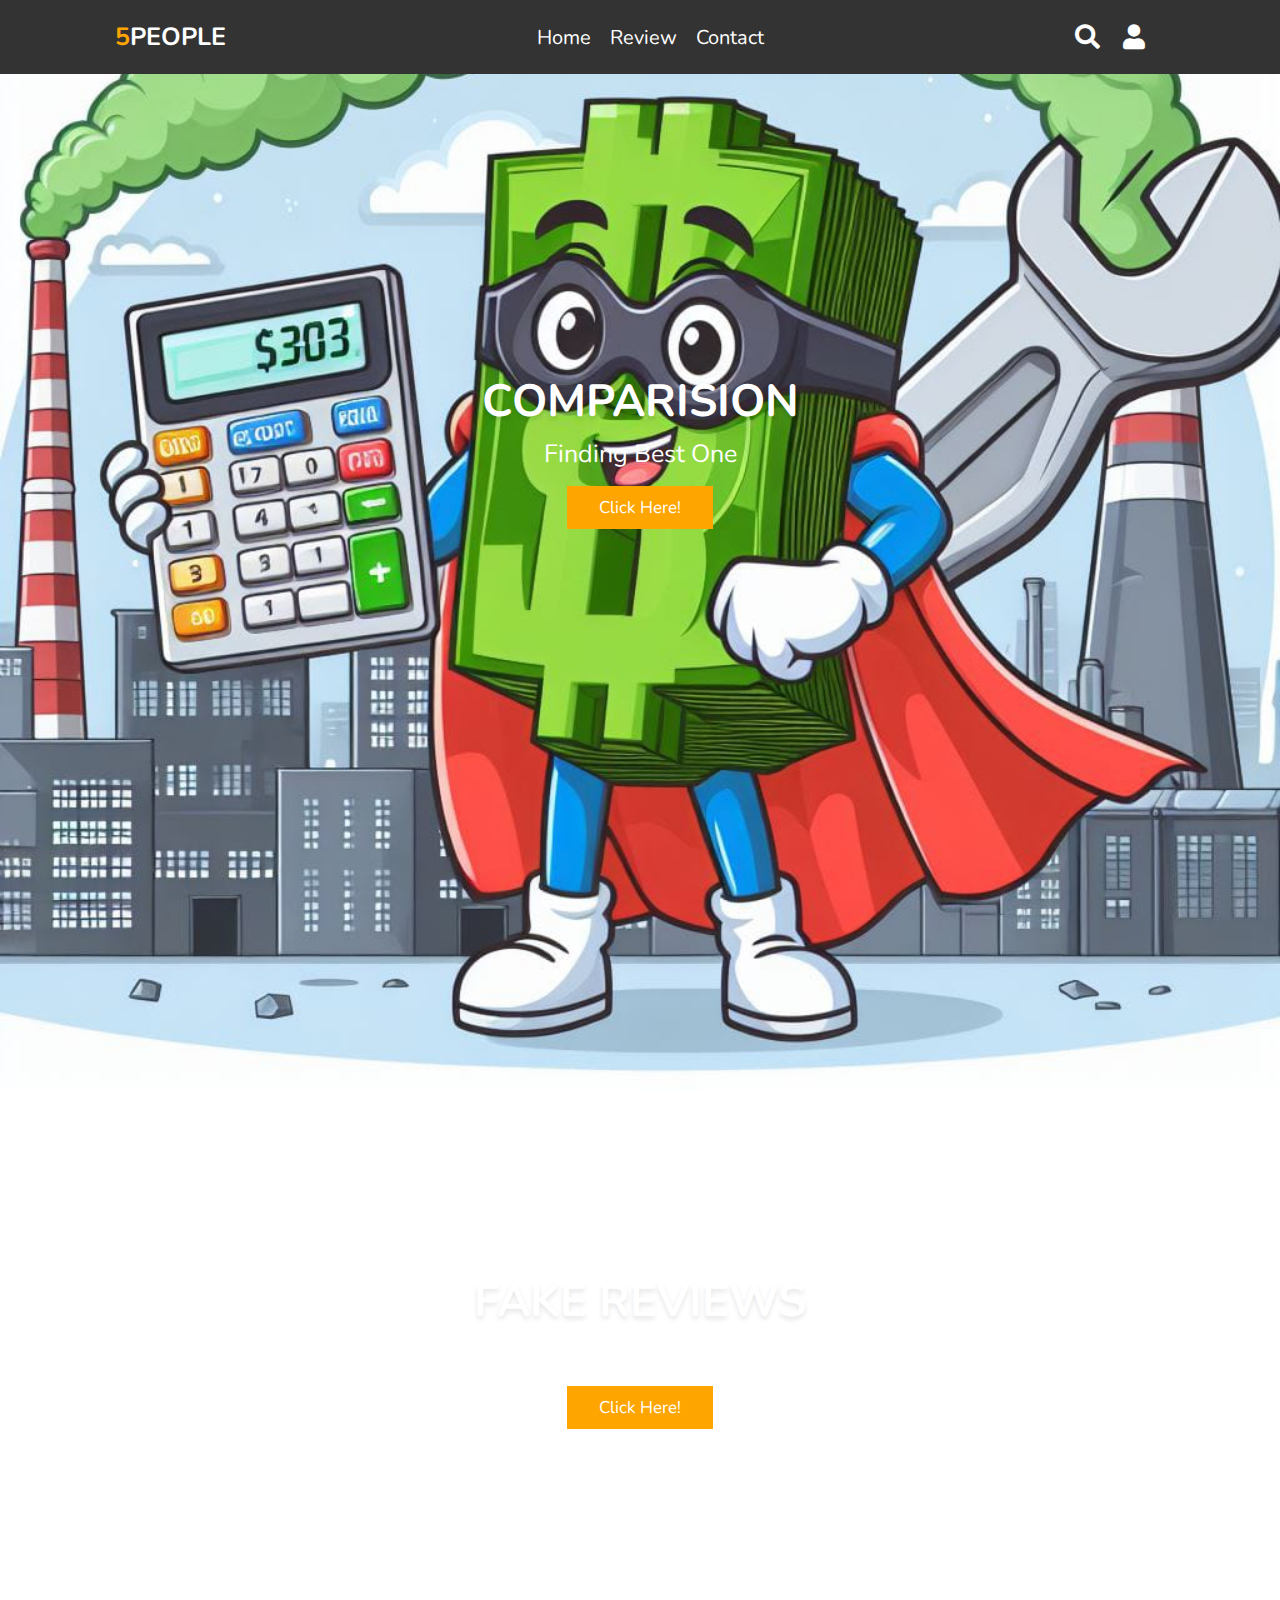
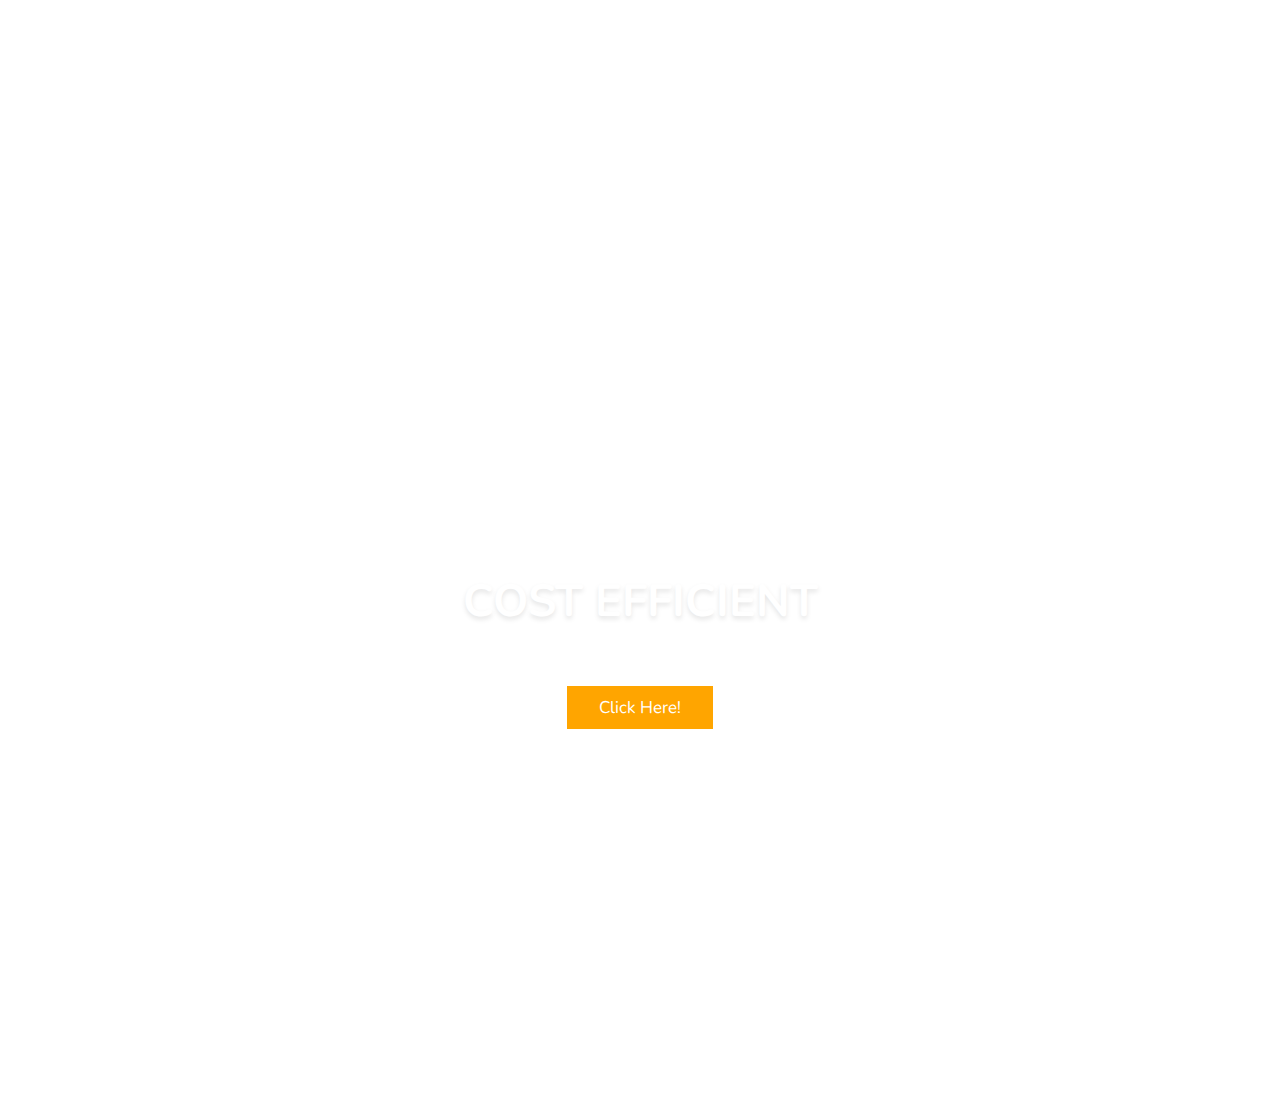
<file: dark/dark.html>
<!DOCTYPE html>
<html lang="en">
<head>
    <meta charset="UTF-8">
    <meta name="viewport" content="width=device-width, initial-scale=1.0">
    <title>Misleading product information</title>

    <link rel="stylesheet" href="https://unpkg.com/swiper/swiper-bundle.min.css" />

    <link rel="stylesheet" href="https://cdnjs.cloudflare.com/ajax/libs/font-awesome/5.15.3/css/all.min.css">
    <link rel="stylesheet" href="dark.css">

</head>
<body>
    
<header>

    <div id="menu-bar" class="fas fa-bars"></div>
    
    <a href="#" class="logo"><span>5</span>people</a>

    <nav class="navbar">
        <a href="#home">Home</a>
        <a href="#review">Review</a>
        <a href="#contact">Contact</a>
    </nav>

    <div class="icons">
        <i class="fas fa-search" id="search-btn"></i>
        <i class="fas fa-user" id="login-btn"></i>
    </div>

    <form action="" class="search-bar-container">
        <input type="search" id="search-bar" placeholder="search here...">
        <label for="search-bar" class="fas fa-search"></label>
    </form>
</header>    

<div class="login-form-container">

    <i class="fas fa-time" id="form-close">X</i>
    
    <form action="">
        <h3>Login</h3>
        <input type="email" class="box" placeholder="enter your email" required>
        <input type="password" class="box" placeholder="enter your password" required>
        <input type="submit" value="login now" class="btn">
        <input type="checkbox" id="remember">
        <label for="remember">remember me</label>
        <p>forget password? <a href="#">click here</a></p>
        <p>Don't have and account? <a href="#">register now</a></p>
    </form>

</div>

<section class="home" id="home">

    <div class="content">
        <h3>COMPARISION</h3>
        <p>Finding best one</p>
        <a href="http://127.0.0.1:1000/" class="btn">Click here!</a>
    </div>
    </section>

    <section class="home" id="home" style="background-image: url('download.jpg');">

        <div class="content">
            <h3>FAKE REVIEWS</h3>
            <p>Finding fake reviews</p>
            <a href="http://127.0.0.1:5000/" class="btn">Click here!</a>
        </div>
        </section>

    <section class="home" id="home">

        <div class="content">
            <h3>COST EFFICIENT</h3>
            <p>Minimum price finder</p>
            <a href="http://127.0.0.1:2000/" class="btn">Click here!</a>
        </div>
        </section>
</file>
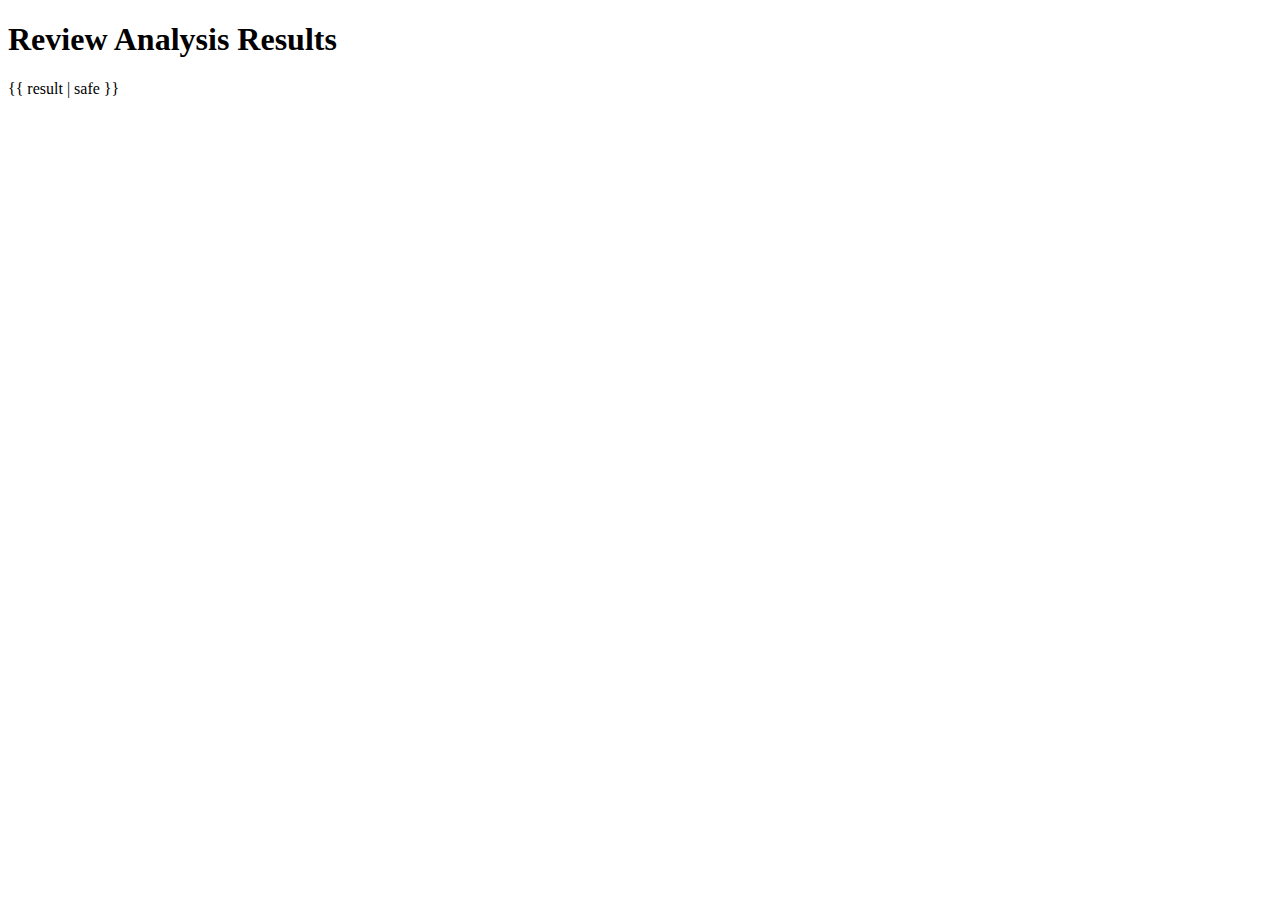
<file: MachineLearningSite/templates/result.html>
<!DOCTYPE html>
<html lang="en">
<head>
    <meta charset="UTF-8">
    <meta name="viewport" content="width=device-width, initial-scale=1.0">
    <title>Review Analysis Results</title>
</head>
<body>
    <h1>Review Analysis Results</h1>
    {{ result | safe }}
</body>
</html>
</file>
<file: dark/dark.css>
@import url('https://fonts.googleapis.com/css2?family=Nunito:ital,wght@0,200;0,300;0,400;0,700;1,600&display=swap');

:root{
    --orange:#ffa500;
}

*{
    font-family: 'Nunito', sans-serif;
    margin: 0; padding: 0;
    box-sizing: border-box;
    text-transform: capitalize;
    outline: none; border: none;
    text-decoration: none;
    transition: all .2s linear;
}

*::selection{
    background: var(--orange);
    color: #fff;
}

html{
    font-size: 62.5%;
    overflow-x: hidden;
    scroll-padding-top: 6rem;
    scroll-behavior: smooth;
}

section{
    padding: 2rem 9%;
}

.heading{
    text-align: center;
    padding: 2.5rem 0;
}

.heading span{
    font-size: 3.5rem;
    background: rgba(255, 165, 0, .2);
    color: var(--orange);
    border-radius: .5rem;
    padding: .2rem 1rem;
}

.heading span.space{
    background: none;
}

.btn{
    display: inline-block;
    margin-top: 1rem;
    background: var(--orange);
    color: #fff;
    padding: .8rem 3rem;
    border: .2rem solid var(--orange);
    cursor: pointer;
    font-size: 1.7rem;
}

.btn:hover{
    background: rgba(255, 165, 0, .2);
    color: var(--orange);
}

header{
    position: fixed;
    top: 0; left: 0; right: 0;
    background: #333;
    z-index: 1000;
    display: flex;
    align-items: center;
    justify-content: space-between;
    padding: 2rem 9%;
}

header .logo{
    font-size: 2.5rem;
    font-weight: bolder;
    color: #fff;
    text-transform: uppercase;
}

header .logo span{
    color:var(--orange);
}

header .navbar a{
    color: #fff;
    font-size: 2rem;
    margin: 0 .8rem;
}

header .navbar a:hover{
    color: var(--orange);
}

header .icons i{
    font-size: 2.5rem;
    color: #fff;
    cursor: pointer;
    margin-right: 2rem;
}

header.icons i:hover{
    color: var(--orange);
}

header .search-bar-container{
    position: absolute;
    top:100%;left: 0;right: 0;
    padding: 1.5rem 2rem;
    background: #333;
    border-top: .1rem solid rgba(255, 255, 255, .2);
    display: flex;
    align-items: center;
    z-index: 1001;
    clip-path: polygon(0 0, 100% 0, 100% 0, 0 0);
}

header .search-bar-container.active{
    clip-path: polygon(0 0, 100% 0, 100% 100%, 0 100%);
}

header .search-bar-container #search-bar{
    width: 100%;
    padding: 1rem;
    text-transform: none;
    color: #333;
    font-size: 1.7rem;
    border-radius: .5rem;
}

header .search-bar-container label{
    color: #fff;
    cursor: pointer;
    font-size: 3rem;
    margin-left: 1.5rem;
}

header .search-bar-container label:hover{
    color: var(--orange);
}

.login-form-container{
    position: fixed;
    top: -120%; left: 0;
    z-index: 10000;
    min-height: 100vh;
    width: 100%;
    background: rgba(0,0,0,.7);
    display: flex;
    align-items: center;
    justify-content: center;
}

.login-form-container.active{
    top:0;
}

.login-form-container form{
    margin: 2rem;
    padding: 1.5rem 2rem;
    border-radius: .5rem;
    background: #fff;
    width: 50rem;
}

.login-form-container form h3{
    font-size: 3rem;
    color: #444;
    text-transform: uppercase;
    text-align: center;
    padding: 1rem 0;
}

.login-form-container form .box{
    width: 100%;
    padding: 1rem;
    font-size: 1.7rem;
    color: #333;
    margin: .6rem 0;
    border: .1rem solid rgba(0, 0, 0, .3);
    text-transform: none;
}

.login-form-container form .box:focus{
    border-color: var(--orange);;
}

.login-form-container form #remember{
    margin: 2rem 0;
}

.login-form-container form label{
    font-size: 1.5rem;
}

.login-form-container form .btn{
    display: block;
    width: 100%;
}

.login-form-container form p{
    padding: .5rem 0;
    font-size: 1.5rem;
    color: #666;
}

.login-form-container form p a{
    color: var(--orange);
}

.login-form-container form p a:hover{
    color: #333;
    text-decoration: underline;
}

.login-form-container #form-close{
    position: absolute;
    top:2rem; right:3rem;
    font-size: 5rem;
    color: #fff;
    cursor: pointer;
}

#menu-bar{
    color:#fff;
    border: .1rem solid #fff;
    border-radius: .5rem;
    font-size: 3rem;
    padding: .5rem 1.2rem;
    cursor: pointer;
    display: none;
}

.home{
    min-height: 100vh;
    display: flex;
    align-items: center;
    justify-content: center;
    flex-flow: column;
    position: relative;
    z-index: 0;
}

.home .content{
    text-align: center;
}

.home .content h3{
    
    font-size: 4.5rem;
    color: #fff;
    text-transform: uppercase;
    text-shadow: 0 .3rem .5rem rgba(0, 0, 0, .1);
}

.home .content p{
    font-size: 2.5rem;
    color: #fff;
    padding: .5rem 0;
}

section#home {
    background: url('download.jpg') no-repeat center center fixed;
    background-size: cover;
}
</file>
